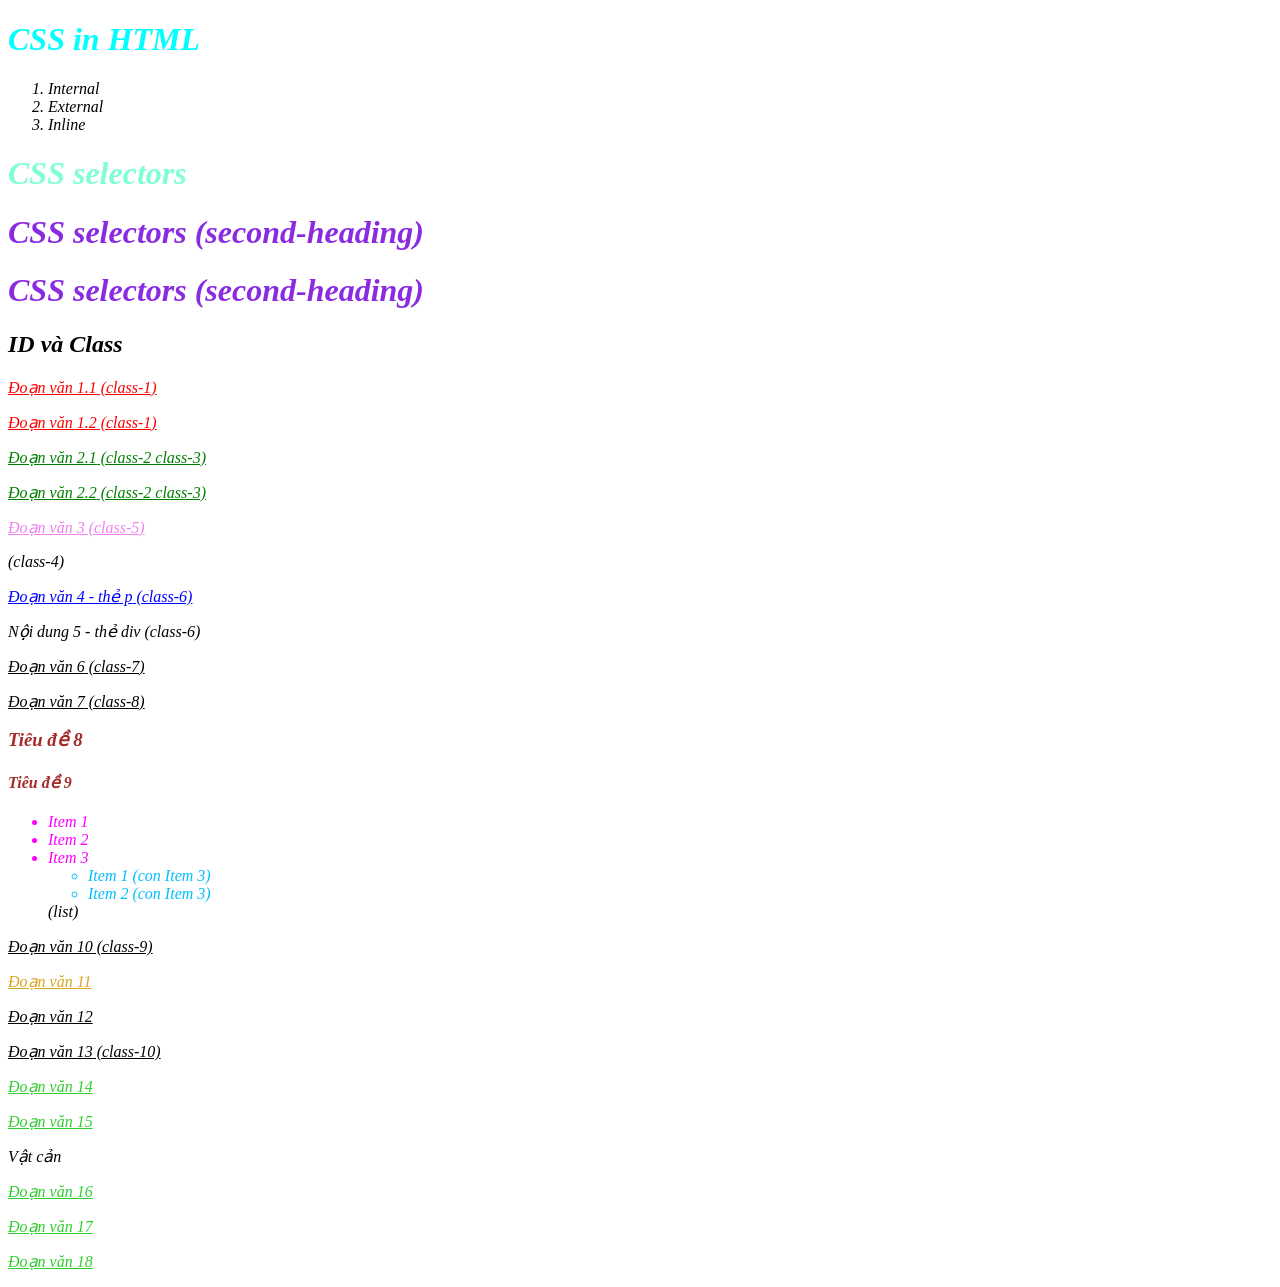
<file: css/index.html>
<!DOCTYPE html>
<!DOCTYPE html>
<html lang="en">

<head>
    <meta charset="UTF-8">
    <meta name="viewport" content="width=device-width, initial-scale=1.0">
    <!-- /* External */ -->
    <link rel="stylesheet" href="style.css">
    <title>F8-Shop</title>
    <!-- /* Internal */ -->
    <!-- <style>
        h1{
            color:green;
            font-size: 200px;
        }
    </style> -->
</head>

<body>
    <div>
        <h1 style="color: aqua;">CSS in HTML</h1>
        <ol>
            <li>Internal</li>
            <li>External</li>
            <li>Inline</li>
        </ol>
    </div>
    <div>
        <h1 id="first-heading">CSS selectors</h1>
        <!-- Chỉ có 1 identify duy nhất -->
        <h1 class="second-heading">CSS selectors</h1>
        <h1 class="second-heading">CSS selectors</h1>

        <h2>ID và Class</h2>
    </div>
    <div>
        <p class="class-1">Đoạn văn 1.1</p>
        <p class="class-1">Đoạn văn 1.2</p>

        <p class="class-2 class-3">Đoạn văn 2.1</p>
        <p class="class-2 class-3">Đoạn văn 2.2</p>

        <div class="class-4">
            <p class="class-5">Đoạn văn 3</p>
        </div>

        <p class="class-6">Đoạn văn 4 - thẻ p</p>
        <div class="class-6">Nội dung 5 - thẻ div</div>

        <p class="class-7">Đoạn văn 6</p>
        <p class="class-8">Đoạn văn 7</p>

        <h3>Tiêu đề 8</h3>
        <h4>Tiêu đề 9</h4>

        <ul class="list">
            <li>Item 1</li>
            <li>Item 2</li>
            <li>Item 3
                <ul>
                    <li>Item 1 (con Item 3)</li>
                    <li>Item 2 (con Item 3)</li>
                </ul>
            </li>
        </ul>

        <p class="class-9">Đoạn văn 10</p>
        <p>Đoạn văn 11</p>
        <p>Đoạn văn 12</p>

        <p class="class-10">Đoạn văn 13</p>
        <p>Đoạn văn 14</p>
        <p>Đoạn văn 15</p>

        <div>Vật cản</div>

        <p>Đoạn văn 16</p>
        <p>Đoạn văn 17</p>
        <p>Đoạn văn 18</p>
    </div>
</body>

</html>
</file>
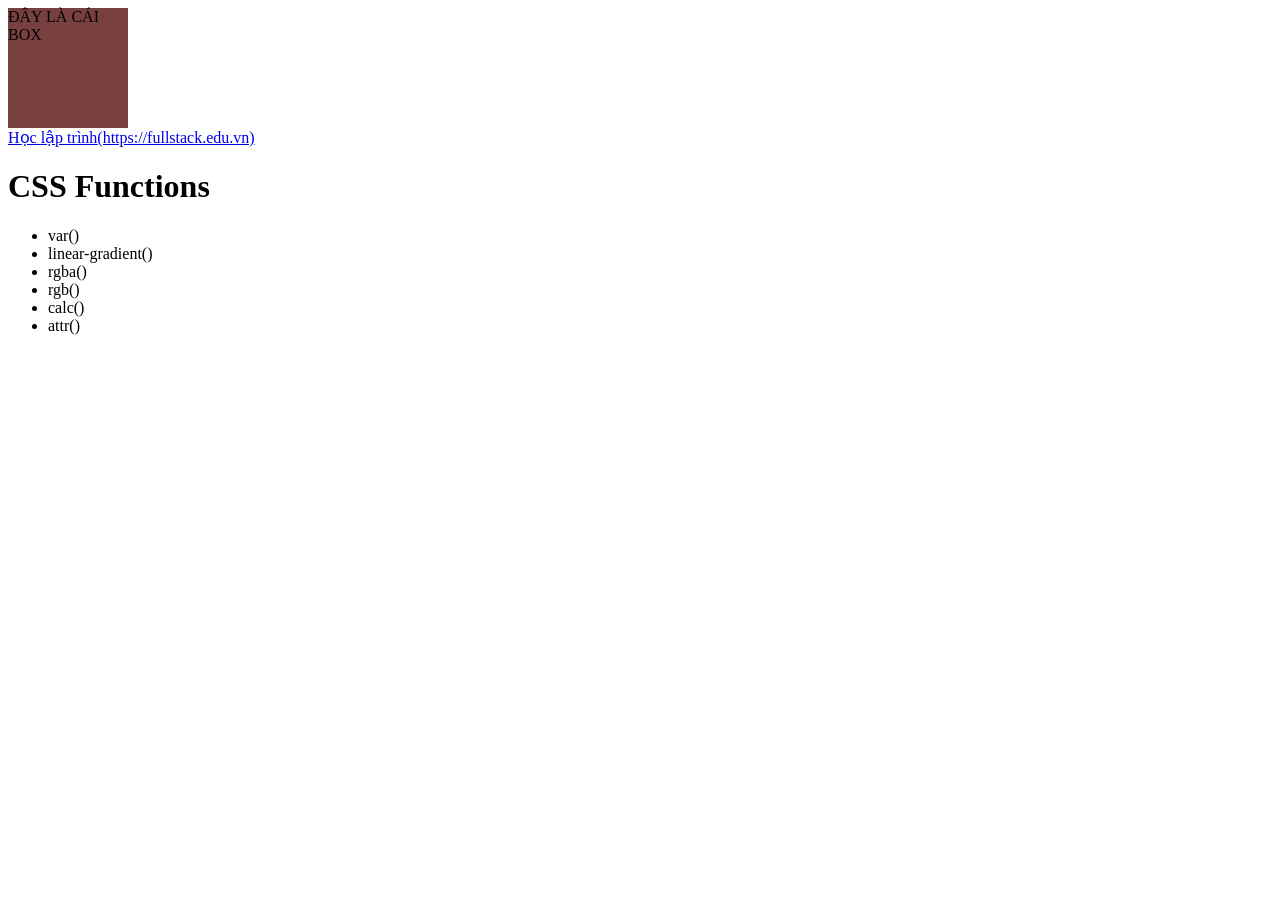
<file: css/functions.html>
<!DOCTYPE html>
<html lang="en">

<head>
    <meta charset="UTF-8">
    <meta name="viewport" content="width=device-width, initial-scale=1.0">
    <title>Document</title>
    <style>
        .box {
            /* có thể cộng trừ nhân chia */
            width: calc(120px);
            height: 120px;
            background-color: rgb(121, 64, 64);
        }

        .box::after {
            /* content: "Xin chào các bạn"; */
            content: attr(data-title);
        }

        /* lớp giả thêm content */
        a::after {
            content: "(" attr(href)")";
        }
    </style>
</head>

<body>
    <div class="box" data-title="ĐÂY LÀ CÁI BOX"></div>
    <a href="https://fullstack.edu.vn">Học lập trình</a>
    <div>
        <h1>CSS Functions</h1>
        <ul>
            <li>var()</li>
            <li>linear-gradient()</li>
            <!-- a tạo màu trong suốt -->
            <li>rgba()</li>
            <li>rgb()</li>
            <!-- tính toán -->
            <li>calc()</li>
            <li>attr()</li>
        </ul>
    </div>
</body>

</html>
</file>
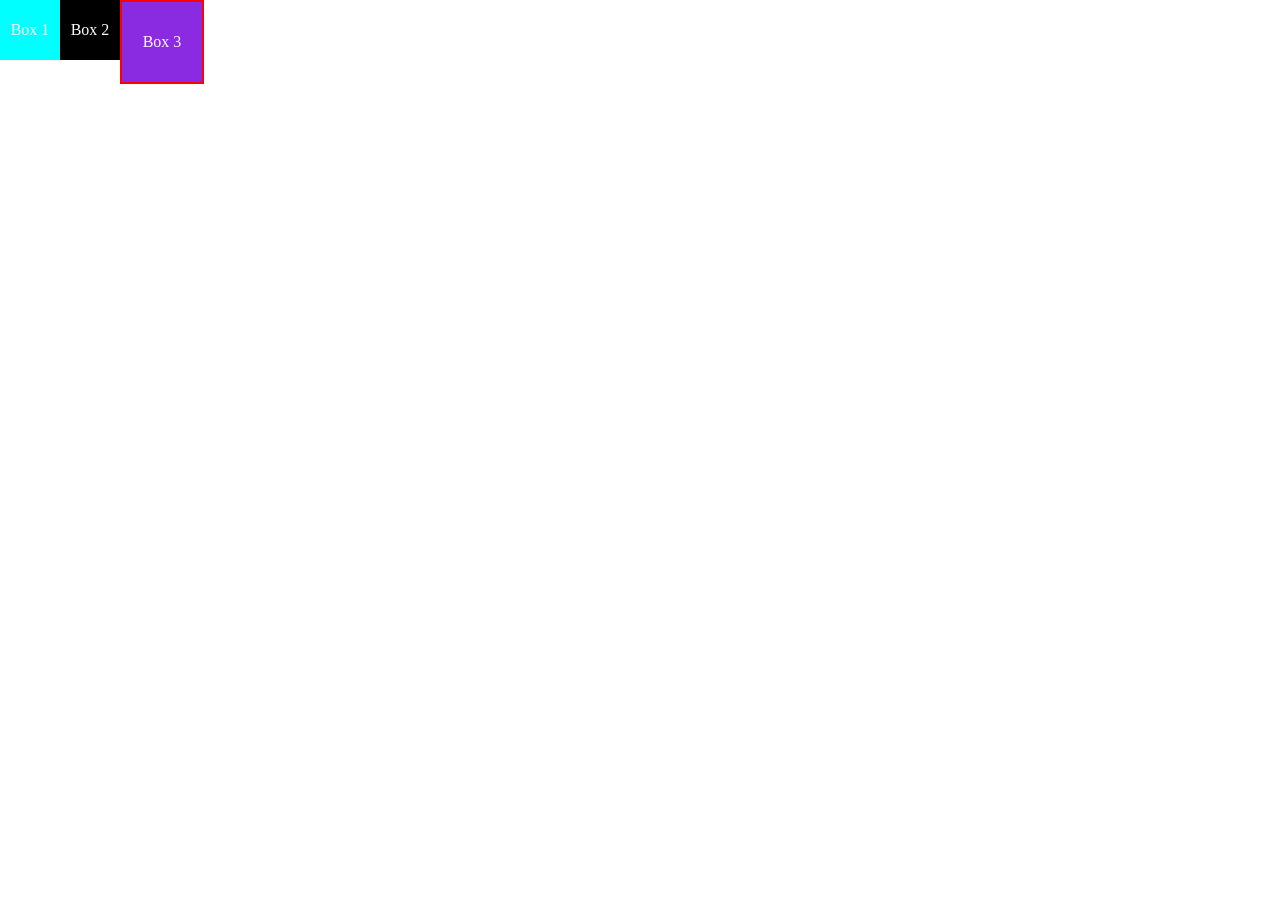
<file: css/padding.html>
<!DOCTYPE html>
<html lang="en">

<head>
    <meta charset="UTF-8">
    <meta name="viewport" content="width=device-width, initial-scale=1.0">
    <title>Document</title>
    <style>
        *{
            margin: 0;
            padding: 0;
        }
        .box{
            width: 60px;
            height: 60px;
            color: #fff;
            display: flex;
            align-items: center; 
            justify-content: center;
            float: left; /* Nằm ngang */
        }
        .box1{
            background-color: aqua;
        }
        .box2{
            background-color: black;
        }
        .box3{
            background-color: blueviolet;
            padding: 10px;
            border-width: 2px;
            border-style: solid;
            border-color: red;
        }
        /* Không set độ dày thì mặc định 3px */
    </style>
</head>

<body>

</body>
    <div class="box box1">Box 1</div>
    <div class="box box2">Box 2</div>
    <div class="box box3">Box 3</div>
</html>

<!-- Padding với border làm dày khối -->
<!-- margin tạo khoảng cách -->
</file>
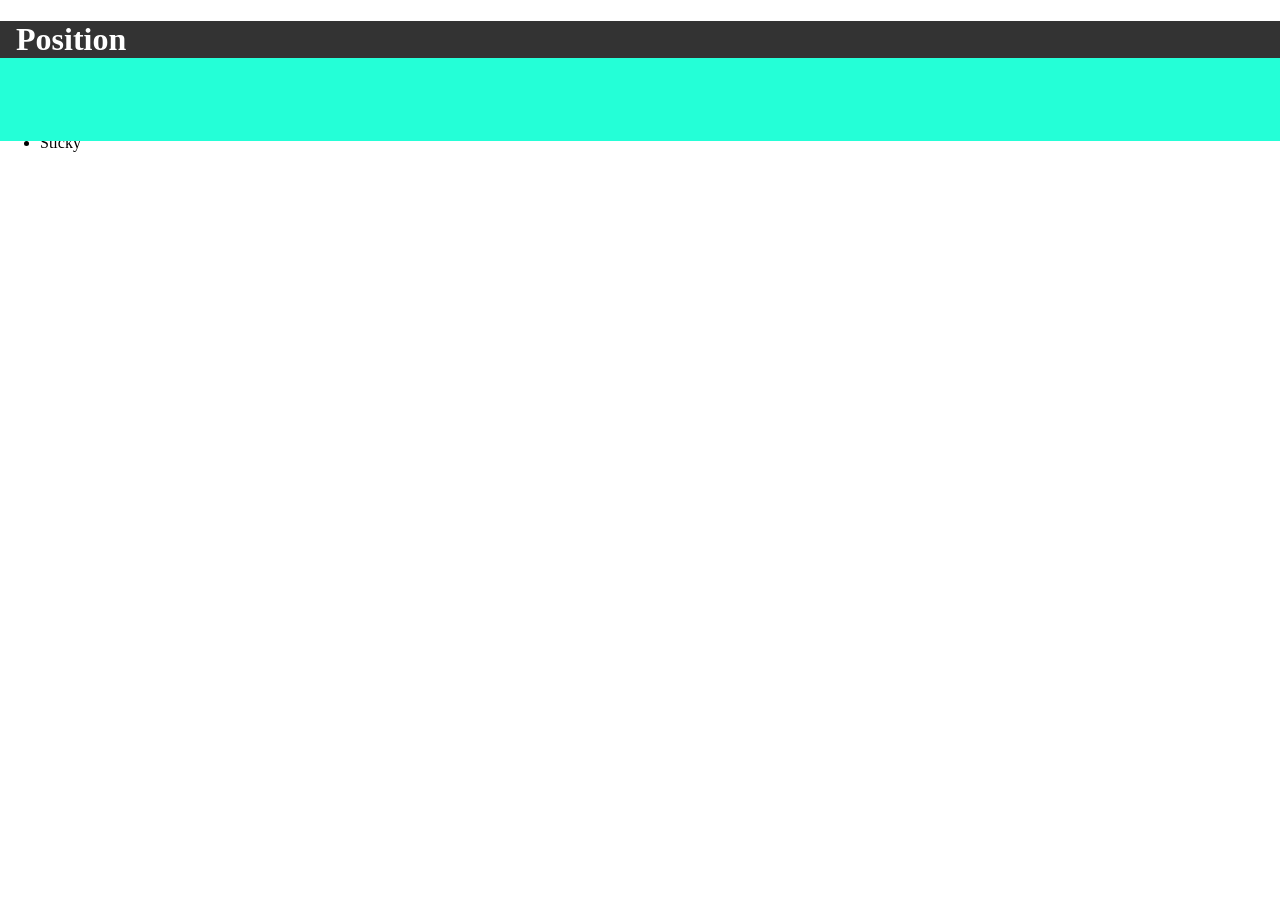
<file: css/position.html>
<!DOCTYPE html>
<html lang="en">

<head>
    <meta charset="UTF-8">
    <meta name="viewport" content="width=device-width, initial-scale=1.0">
    <title>Document</title>
    <style>
        html,
        body {
            margin: 0;
        }

        h1 {
            /* position: relative; */
            /* top: 100px; */
            /* thêm pos thì nó sẽ đè lên cả chữ */

            padding: 0 16px;
            color: #fff;
            background-color: #333;
            position: sticky;
            position: -webkit-sticky;
        }

        /* .box{
            width: 100%;
            height: 120px;
            background-color: #333;
            position: relative;
        } */
         
        .box-child {
            /* background-color: rgba(255, 255, 255, 0.5); */
            position: absolute;
            top: 0;
            bottom: 0;
            right: 0;
            left: 0;
        }

        /* phụ thuộc vào pos của thẻ cha gần nhất */

        .header {
            width: 100%;
            height: 120px;
            background-color: #24ffd7;
            position: fixed;
        }
    </style>
</head>

<body>
    <div class="header"></div>
    <div class="box">
        <div class="box-child"></div>
    </div>
    <h1>Position</h1>
    <ul>
        <li>Relative</li>
        <!-- vị trí Re tương đối, không bị phụ thuộc -->
        <li>Absolute</li>
        <!-- dùng để đè đè lên 1 lớp -->
        <li>Fixed</li>
        <!-- cố định trên trình duyệt -->
        <li>Sticky</li>
    </ul>
</body>

</html>
</file>
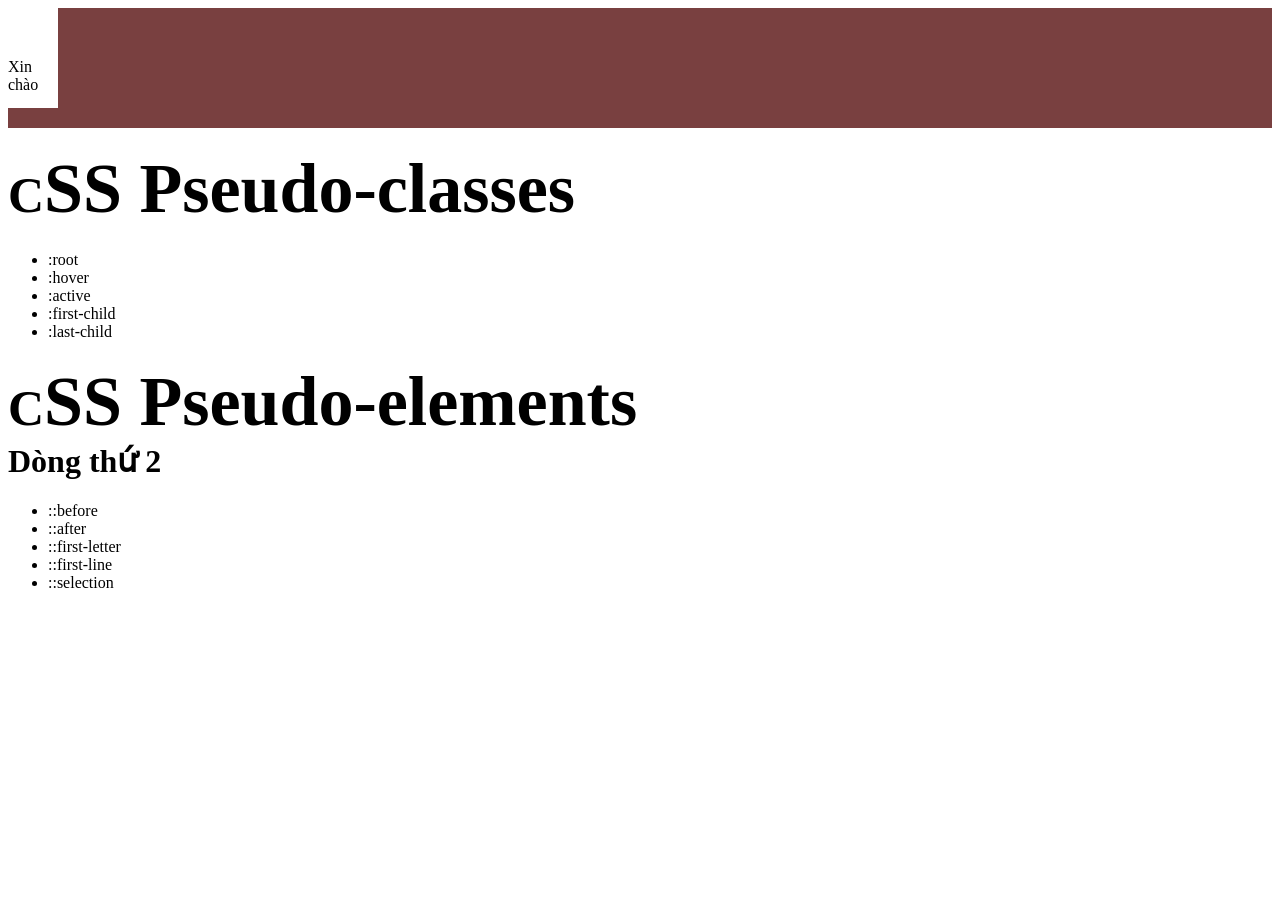
<file: css/pseudo.html>
<!DOCTYPE html>
<html lang="en">

<head>
    <meta charset="UTF-8">
    <meta name="viewport" content="width=device-width, initial-scale=1.0">
    <title>Document</title>
    <style>
        .box {
            /* có thể cộng trừ nhân chia */
            width: 100%;
            height: 120px;
            background-color: rgb(121, 64, 64);
        }

        h1:active {
            color: aquamarine;
        }

        .box::before {
            content: "";
            display: block;
            width: 50px;
            height: 50px;
            background-color: white;
        }

        .box::after {
            content: "Xin chào";
            display: block;
            width: 50px;
            height: 50px;
            background-color: white;
        }

        h1::first-letter {
            font-size: 50px;
        }

        h1::first-line {
            font-size: 70px;
        }
    </style>
</head>

<body>
    <div class="box"></div>
    <div>
        <h1>CSS Pseudo-classes</h1>
        <ul>
            <!-- tham chiếu đến chính phần tử gốc trong file html -->
            <li>:root</li>
            <!-- di chuột -->
            <li>:hover</li>
            <!-- bấm và giữ chuột -->
            <li>:active</li>
            <!-- Ví dụ lấy tag li thì cái đầu và cái cuối đổi màu -->
            <!-- margin đầu cuối trong thanh menu bị dư, có thể sử dụng -->
            <li>:first-child</li>
            <li>:last-child</li>
        </ul>
    </div>
    <div>
        <h1>CSS Pseudo-elements <br /> Dòng thứ 2</h1>
        <ul>
            <li>::before</li>
            <li>::after</li>
            <li>::first-letter</li>
            <li>::first-line</li>
            <!-- tô đen dòng -->
            <li>::selection</li>
        </ul>
    </div>
</body>

</html>
</file>
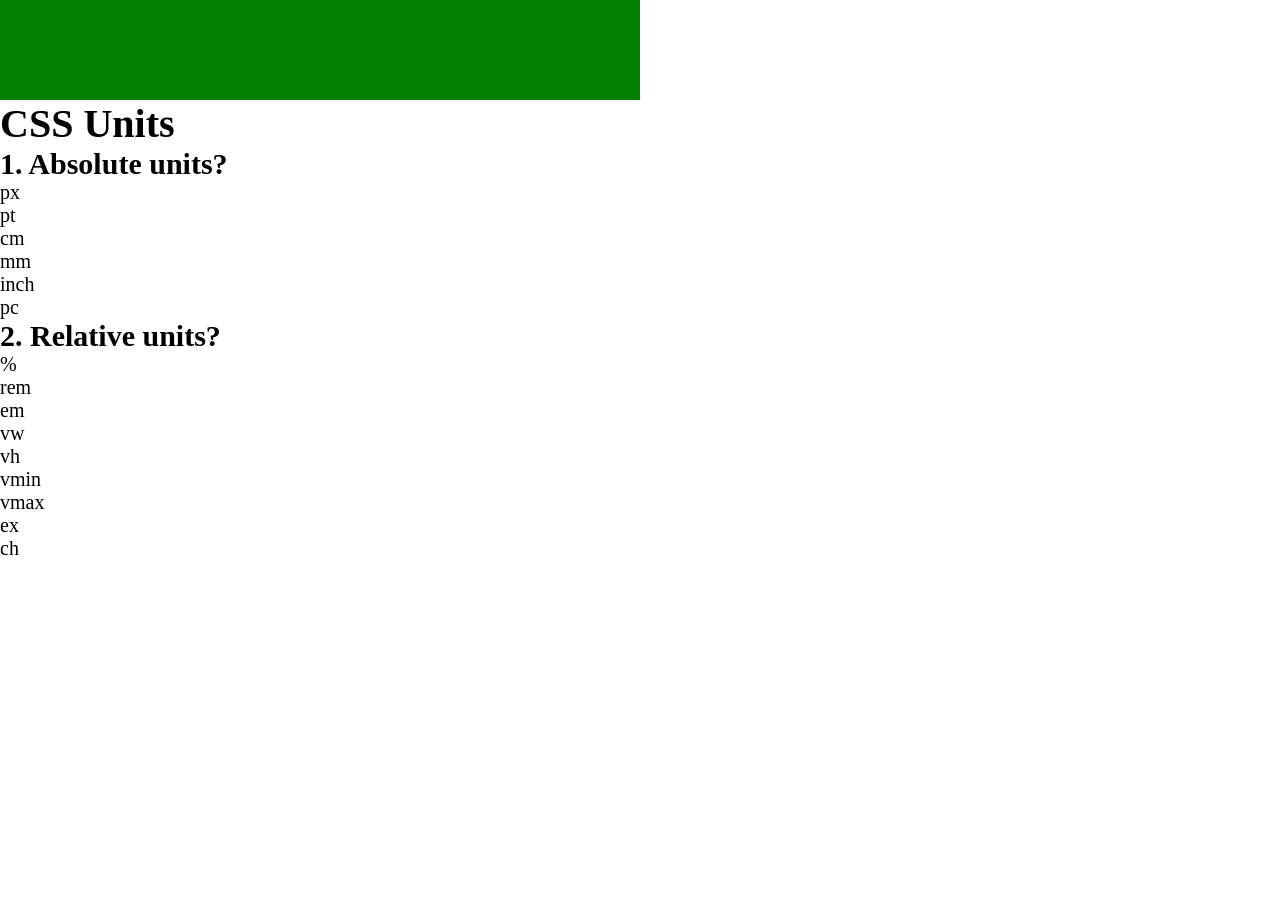
<file: css/units.html>
<!DOCTYPE html>
<html lang="en">

<head>
    <meta charset="UTF-8">
    <meta name="viewport" content="width=device-width, initial-scale=1.0">
    <link rel="stylesheet" href="units.css">
    <title>Document</title>
    <style>
        html{
            font-size: 20px;
        }

        .box{
            width: 50%;
            height: 100px;
            background-color: green;
        }

        h1{
            font-size: 2rem;
        }
    </style>
</head>

<body>
    <div class="box"></div>
    <div>
        <h1>CSS Units</h1>
        <!-- Giá trị tuyệt đối -->
        <h2>1. Absolute units?</h2> 
        <ul>
            <li>px</li>
            <li>pt</li>
            <li>cm</li>
            <li>mm</li>
            <li>inch</li>
            <li>pc</li>
        </ul>
        <!-- Giá trị tương đối -->
        <h2>2. Relative units?</h2>
        <ul>
            <li>%</li>
            <!-- phụ thuộc vào thẻ html -->
            <li>rem</li>
            <li>em</li>
            <!-- viewport -->
            <li>vw</li>
            <li>vh</li>
            <li>vmin</li>
            <li>vmax</li>
            <li>ex</li>
            <li>ch</li>
        </ul>
    </div>
</body>

</html>
</file>
<file: css/style.css>
/* External */
h1 {
    color: red;
}

#first-heading{
    color: aquamarine;
}

.second-heading{
    color: blueviolet;
}

/* Lựa chọn toàn bộ các thẻ */
* {
    /* `font-style: italic` là chữ nghiêng */
    font-style: italic;
}

/* Lựa chọn toàn bộ các thẻ p */
p {
    /* `text-decoration: underline` là chữ gạch chân */
    text-decoration: underline;
}

/* Lựa chọn toàn bộ các thẻ có class-1 */
.class-1 {
    color: red;
}

/* Lựa chọn toàn bộ thẻ đồng thời có cả class-2 và class-3 */
.class-2.class-3 {
    color: green;
}

/* Lựa chọn thẻ có class-5 là con của thẻ class-4 */
.class-4 .class-5 {
    color: violet;
}

/* Lựa chọn toàn bộ các thẻ p có class-6 */
p.class-6 {
    color: blue;
}

/* Lựa chọn toàn bộ các thẻ h3, h4 */
h3, h4 {
    color: brown;
}

/* Lựa chọn toàn bộ thẻ li là con của class list */
.list li {
    color: deepskyblue;
}

/* Lựa chọn toàn bộ thẻ li là con trực tiếp của thẻ có class list */
.list > li {
    color: fuchsia;
}

/* Lựa chọn 1 thẻ p đứng liền kề sau class-9 */
.class-9 + p {
    color: goldenrod;
}

/* Lựa chọn toàn bộ thẻ p đứng sau class-10 */
.class-10 ~ p {
    color: limegreen;
}



/**
* Các bạn chưa cần học phần dưới này, đây là
* CSS selectors nâng cao, mình sử dụng để
* hiển thị tên class bên cạnh mỗi đoạn văn
* trên giao diện.
*/
[class]::after {
    /* Bạn có thể comment dòng dưới đây để biết tác dụng của nó */
    content: " ("  attr(class) ")";
}
</file>
<file: css/units.css>
* {
    margin: 0; /* Loại bỏ margin mặc định */
    padding: 0; /* Loại bỏ padding mặc định */
}

/**
* Mở tab TRÌNH DUYỆT và thử thay đổi
* giá trị font-size ở đây để khám phá bạn nhé.
*
* Nếu bạn thắc mắc về con số 62.5% thì nãy đọc
* giải thích bên tab NỘI DUNG nhé.
*/
html {
    font-size: 80%;
}

#heading {
    font-size: 2rem;
}

.sub-heading {
    font-size: 1.6rem;
}

.text, ol li {
    font-size: 1.4rem;
}

/* thay vì dùng px sẽ phải sửa từng chữ */
</file>
